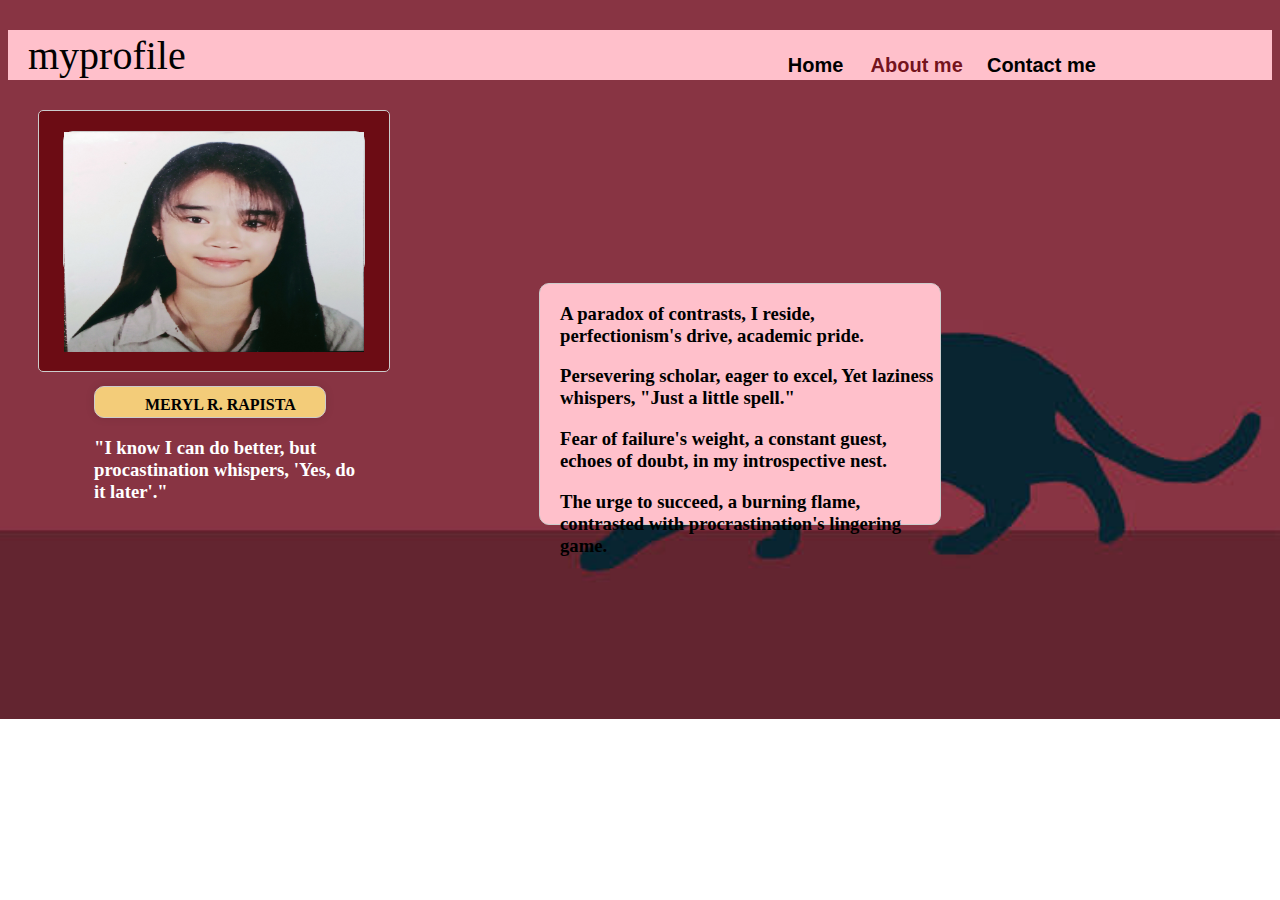
<file: about.html>
<!DOCTYPE html>
<html lang="en">
<head>
    <meta charset="UTF-8">
    <title>BiNgBoNg</title>
    <link rel="stylesheet" href="about.css">
</head>
<body>
     <!-- header -->
    <div class="page">
        <div class="header"> myprofile
            <nav class="navigation">
                <a href="index.html" class="home"><b>Home</b></a>
                <a href="about.html" class="about"><b>About me</b></a>
                <a href="contact.html" class="contact"><b>Contact me</b></a>
            </nav>
        </div>  
        
                
                <div class="container">                                                            
                    <div class="container2">
                        <img src="ming.jpg" alt="">  
                <div class="container4">MERYL R. RAPISTA</div>
                <h3 style="color:white; padding-left:30px">"I know I can do better, but procastination whispers, 'Yes, do it later'."</h3>            
                </div>
                <div class="container3">

<h3>A paradox of contrasts, I reside,
perfectionism's drive, academic pride.</h3>
<h3>Persevering scholar, eager to excel,
Yet laziness whispers, "Just a little spell."</h3>

<h3>Fear of failure's weight, a constant guest,
echoes of doubt, in my introspective nest.</h3>
<h3>The urge to succeed, a burning flame,
contrasted with procrastination's lingering game.</h3>

</div>
                
            
        </div><!--end of body-->
    </div><!--end of page-->
                        
</body>
</html>
</file>
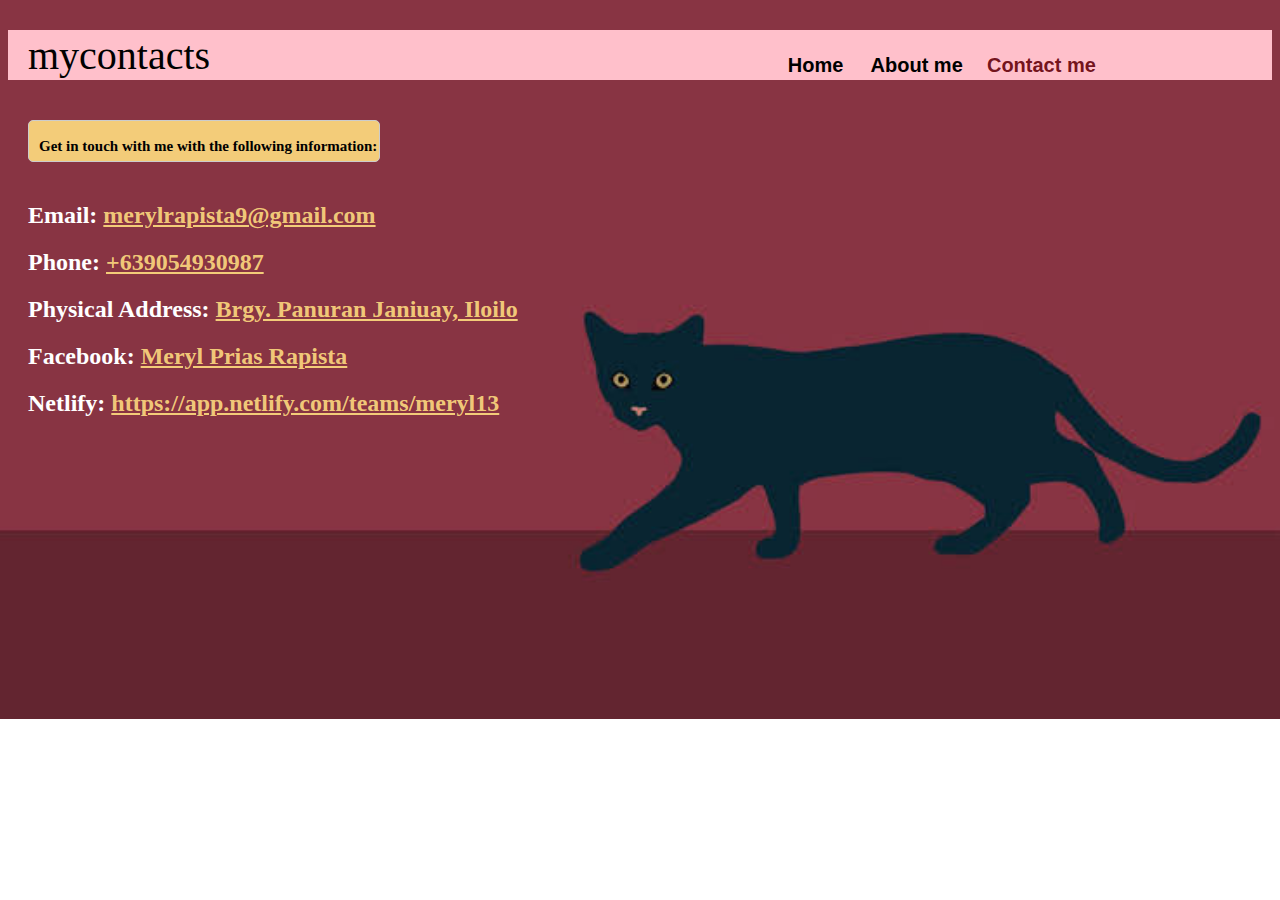
<file: contact.html>
<!DOCTYPE html>
<html lang="en">
<head>
    <meta charset="UTF-8">
    <title>BiNgBoNg</title>
    <link rel="stylesheet" href="contact.css">
</head>
<body>
     <!-- header -->
    <div class="page">
        <div class="header"> mycontacts
            <nav class="navigation">
                <a href="index.html" class="home"><b>Home</b></a>
                <a href="about.html" class="about"><b>About me</b></a>
                <a href="contact.html" class="contact"><b>Contact me</b></a>
            </nav>
        </div>  
        
                <div class="container0">Get in touch with me with the following information: </div>
                
                    <h2 style="margin-top:40px">Email: <a href="#" style="color: #ffdd80e6">merylrapista9@gmail.com</a></h2>
          <h2>Phone: <a href="#"style="color: #ffdd80e6">+639054930987</a></h2>
          <h2>Physical Address: <a href="#"style="color: #ffdd80e6">Brgy. Panuran Janiuay, Iloilo</a></h2>
          <h2>Facebook: <a href="#" style="color: #ffdd80e6">Meryl Prias Rapista</a></h2>
          <h2>Netlify: <a href="https://app.netlify.com/teams/meryl13" style="color: #ffdd80e6">https://app.netlify.com/teams/meryl13</a></h2>
               
                
                <div class="basta">
                    
                </div>
            
        </div><!--end of body-->
    </div><!--end of page-->
    <div>
                        
</body>
</html>
</file>
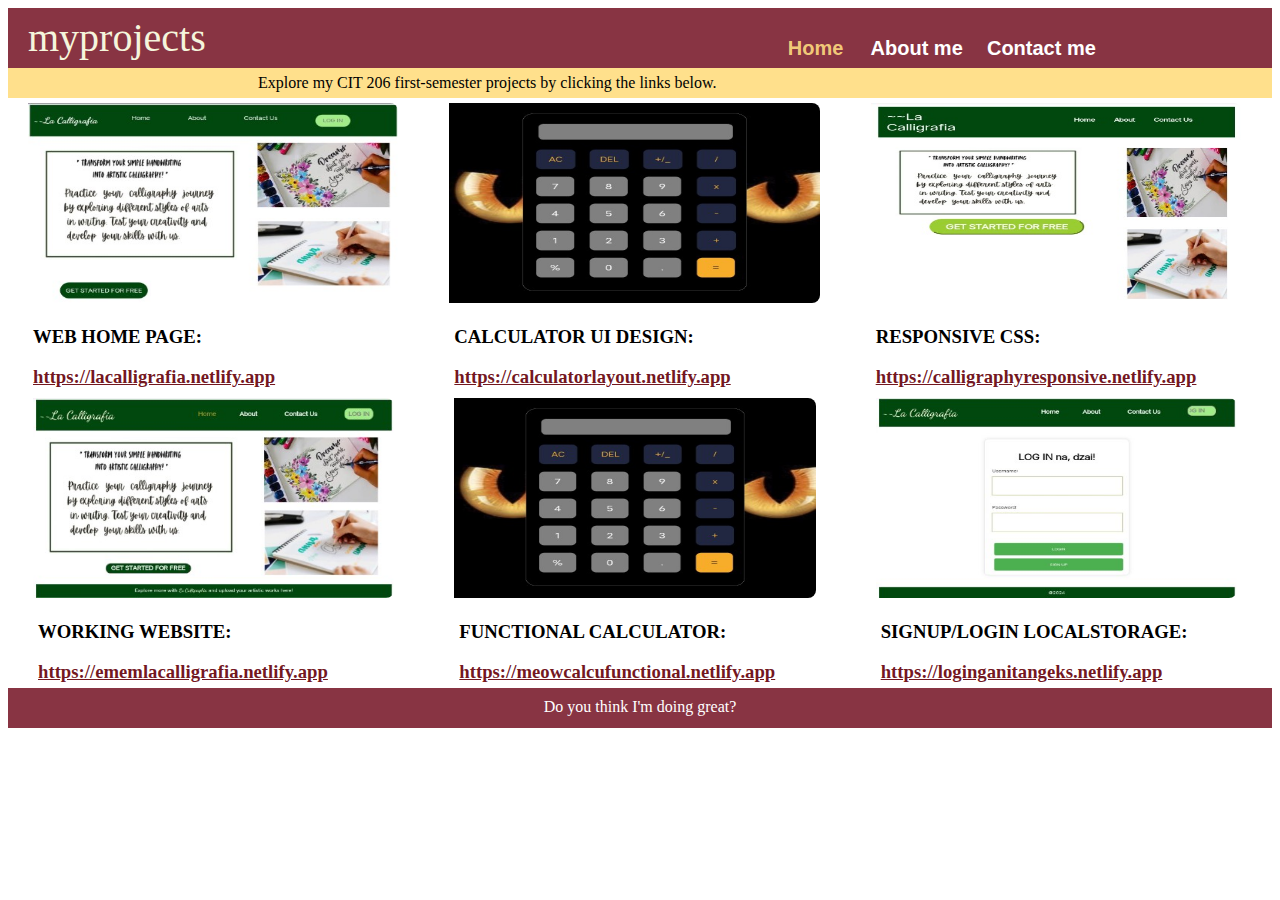
<file: list.html>
<!DOCTYPE html>
<html lang="en">
<head>
    <meta charset="UTF-8">
    <title>Page title</title>
    <link rel="stylesheet" href="list.css">
</head>
<body>
    
     <!-- header -->
    <div class="page">
        <div class="header">myprojects
        <nav class="navigation">
                <a href="index.html" class="home"><b>Home</b></a>
                <a href="about.html" class="about"><b>About me</b></a>
                <a href="contact.html" class="contact"><b>Contact me</b></a>
            </nav>
            
        </div>   <!--end of header-->
        <div>
            <div class ="head">
                Explore my CIT 206 first-semester projects by clicking the links below.
            </div>
        </div>
        
                </div>
                <div class="body">
                    <div class="container1">
                        <div class="lefty1">
                            <img src="1.jpg" alt="image" class="a1">
                            <h3 style="padding-left: 20px"> WEB  HOME PAGE: </h3>
                            <h3 style="padding-top: 0px; padding-left: 20px"><a href="https://lacalligrafia.netlify.app"style="color: #6b0912f1"> https://lacalligrafia.netlify.app</a></h3> 
                            
                        </div>
                        <div class="mid1">
                            <img src="4.jpg" alt="image" class="a2">
                            <h3 style="padding-left: 20px"> CALCULATOR UI DESIGN: </h3>
                            <h3 style="padding-top: 0px; padding-left: 20px"><a href="https://calculatorlayout.netlify.app"style="color: #6b0912f1"> https://calculatorlayout.netlify.app</a></h3> 
                            
                            </div>
                        <div class="righty1">
                            <img src="2.jpg" alt="image" class="a3">
                            <h3 style="padding-left: 20px"> RESPONSIVE CSS: </h3>
                            <h3 style="padding-top: 0px; padding-left: 20px"><a href="#"style="color: #6b0912f1"> https://calligraphyresponsive.netlify.app</a></h3> 
                            
                        </div>
                    </div>
                    
                    </div>
                    <div class="body">
                    <div class="container2">
                        <div class="lefty2">
                            <img src="3.jpg" alt="image" class="e">
                            <h3 style="padding-left: 20px"> WORKING WEBSITE: </h3>
                            <h3 style="padding-top: 0px; padding-left: 20px"> <a href="#"style="color: #6b0912f1">https://ememlacalligrafia.netlify.app</a></h3> 
                        </div>
                        <div class="mid2">
                            <img src="4.jpg" alt="image" class="n">
                            <h3 style="padding-left: 20px"> FUNCTIONAL CALCULATOR: </h3>
                            <h3 style="padding-top: 0px; padding-left: 20px"> <a href="#"style="color: #6b0912f1">https://meowcalcufunctional.netlify.app</a></h3> 
                            </div>
                        <div class="righty2">
                            <img src="5.jpg" alt="image" class="a">
                            <h3 style="padding-left: 20px"> SIGNUP/LOGIN LOCALSTORAGE:</h3>
                            <h3 style="padding-top: 0px; padding-left: 20px"> <a href="#"style="color: #6b0912f1">https://loginganitangeks.netlify.app</a></h3> 
                        </div>
                    </div>
                    
                    <div>
                        <div class="footer">
                            Do you think I'm doing great?
                        </div>
                    </div>
                    </div>
</body>   
</html>
</file>
<file: about.css>
body{
    background-image: url('meow.jpeg');
    background-size: cover;
    background-repeat: no-repeat;
}

.page{
    width: 100%;
}
.header{
    height: 50px ;
    background-color: pink;
    color: black;
    justify-content: space-between;
    align-items: center;
    display: flex;
    font-size: 40px;
    margin-top:30px;
    font-family: merlin;
    padding-left: 20px;
}

.navigation{
    width: 55%;
    height: 100px;
    font-family: Arial, Helvetica, sans-serif;
    text-decoration: none;
    line-height: 120px;
    font-size: 15px;

}

.home{
    text-decoration: none;
    color: black;
    font-size: 20px;  
    padding-right: 23px;
    padding-left: 200px;
    background-color: ;
    
    
}

.about{
    text-decoration: none;
    color: #6b0912f1;
    font-size: 20px;  
    padding-right: 20px;
    background-color: ;
    
}

.contact{
    text-decoration: none;
    color: black;
    font-size: 20px;
    padding-right: 20px;
}


.container {
	width: 350px;
	height: 260px;
	margin-top: 30px;
	margin-left: 30px;
	background-color: #6b0912f1;
	border: 1px solid #ccc;
	border-radius: 5px;
	/*  box-shadow: 0 0 10px rgba(0, 0, 0, 0.1);  */
}

.container2 {
	width: 300px;
	height: 140px;
	margin-top: 20px;
	margin-left: 24px;
	background-color: white;
	border: 1px solid #ccc;
	border-radius: 10px;
	/*  box-shadow: 0 0 10px rgba(0, 0, 0, 0.1);  */
}

img{
    width: 100%;
    height: 220px;
}

.container3 {
	width: 400px;
	height: 240px;
	margin-top: 10px;
	margin-left: 500px;
	background-color:pink ;
	border: 1px solid #ccc;
	border-radius: 10px;
	/*  box-shadow: 0 0 10px rgba(0, 0, 0, 0.1);  */
}

.container4{
	width: 180px;
	height: 30px;
	margin-top: 30px;
	margin-left:30px;
	background-color: #ffdd80e6;
	border: 1px solid #ccc;
	border-radius: 10px;
	line-height: 35px;
	padding-left: 50px;
	font-weight: bolder;
  box-shadow: 0 0 10px rgba(0, 0, 0, 0.1);  
}

h3{
    padding-left: 20px;
}
</file>
<file: contact.css>
body{
    background-image: url('meow.jpeg');
    background-size: cover;
    background-repeat: no-repeat;
}

.page{
    width: 100%;
}
.header{
    height: 50px ;
    background-color: pink;
    color: black;
    justify-content: space-between;
    align-items: center;
    display: flex;
    font-size: 40px;
    margin-top:30px;
    font-family: merlin;
    padding-left: 20px;
}

.navigation{
    width: 55%;
    height: 100px;
    font-family: Arial, Helvetica, sans-serif;
    text-decoration: none;
    line-height: 120px;
    font-size: 15px;

}

.home{
    text-decoration: none;
    color: black;
    font-size: 20px;  
    padding-right: 23px;
    padding-left: 200px;
    background-color: ;
    
    
}

.about{
    text-decoration: none;
    color: black;
    font-size: 20px;  
    padding-right: 20px;
    background-color: ;
    
}

.contact{
    text-decoration: none;
    color: #6b0912f1;
    font-size: 20px;
    padding-right: 20px;
}

.container0 {
	width: 340px;
	height: 40px;
	margin-top: 40px;
	margin-left: 20px;
	background-color: #ffdd80e6;
	border: 1px solid #ccc;
	border-radius: 5px;
	line-height: 50px;
	padding-left: 10px;
	font-weight: bolder;
	font-size: 15px;
}

h2{
    color: white;
    padding-left: 20px;
}
</file>
<file: list.css>
.page{
    width: 100%;
    
}

.header{
    height: 60px ;
    background-image: url('meow.jpeg');
    color: beige;
    justify-content: space-between;
    align-items: center;
    display: flex;
    font-size: 40px;
    margin-top: 0px;
    font-family: merlin;
    padding-left: 20px;
    line-height: 20px;
}

.head{
    height: 30px ;
    background-color:#ffdd80e6;
    color: beige;
    justify-content: space-between;
    align-items: center;    
    display: flex;      
    margin:0px;
    font-family: verdana;
    padding-left: 100px;
    color:black;
    font-family: verdana;
    padding-left: 250px;
}

.navigation{
    width: 55%;
    height: 100px;
    font-family: Arial, Helvetica, sans-serif;
    text-decoration: none;
    line-height: 120px;
    font-size: 15px;

}

.home{
    text-decoration: none;
    color: #ffdd80e6;
    font-size: 20px;  
    padding-right: 23px;
    padding-left: 200px;
    background-color: ;
    
    
}

.about{
    text-decoration: none;
    color: white;
    font-size: 20px;  
    padding-right: 20px;
    background-color: ;
    
}

.contact{
    text-decoration: none;
    color: white;
    font-size: 20px;
    padding-right: 20px;
}

.container{
    display: flex;
    margin:5px;
    background-color: #ffdd80e6;
}


.never_enough{
    height:200px;
    width: 90%;
    border-radius:8px;
    float:center;
    margin:5px; 
    padding-left: 15px;
}

.mid{
    width: 33.33%;
    height: 280px;
    background-color: ;
    margin: 15px;
}

.dino{
    height: 200px;
    width: 90%;
    border-radius:8px;
    float:center;
    margin:5px; 
    padding-left: 15px;
}

.container1{
    display: flex;
    background-color: ;
}


.lefty1{
    width: 33.33%;
    height: 280px;
    margin: 5px;
}

.a3{
    height: 200px;
    width: 90%;
    border-radius:8px;
    float:center;
    margin:0px; 
    padding-left: 15px;
}



.righty1{
    width: 33.33%;
    height: 280px;
    margin: 5px;
}

.a1{
    height:200px;
    width: 90%;
    border-radius:8px;
    float:center;
    margin:0px; 
    padding-left: 15px;
}

.mid1{
    width: 33.33%;
    height: 280px;
    margin: 5px;
}

.a2{
    height: 200px;
    width: 90%;
    border-radius:8px;
    float:center;
    margin:0px; 
    padding-left: 15px;
}

.container2{
    display: flex;
    background-color: ;
}


.lefty2{
    width: 33.33%;
    height: 280px;
    background-color: ;
    margin: 10px;
}

.a{
    height: 200px;
    width: 90%;
    border-radius:8px;
    float:center;
    margin:0px; 
    padding-left: 15px;
}



.righty2{
    width: 33.33%;
    height: 280px;
    background-color: ;
    margin: 10px;
}

.n{
    height:200px;
    width: 90%;
    border-radius:8px;
    float:center;
    margin:0px; 
    padding-left: 15px;
}

.mid2{
    width: 33.33%;
    height: 280px;
    background-color: ;
    margin: 10px;
}

.e{
    height: 200px;
    width: 90%;
    border-radius:8px;
    float:center;
    margin:0px; 
    padding-left: 15px;
}

.footer{
    height: 30px;
    width: 100%;
    background-image: url('meow.jpeg');
    color:white;
    text-align: center;
    padding-top: 10px;
    margin: 0px;
    font-family: Geneva;
}
</file>
